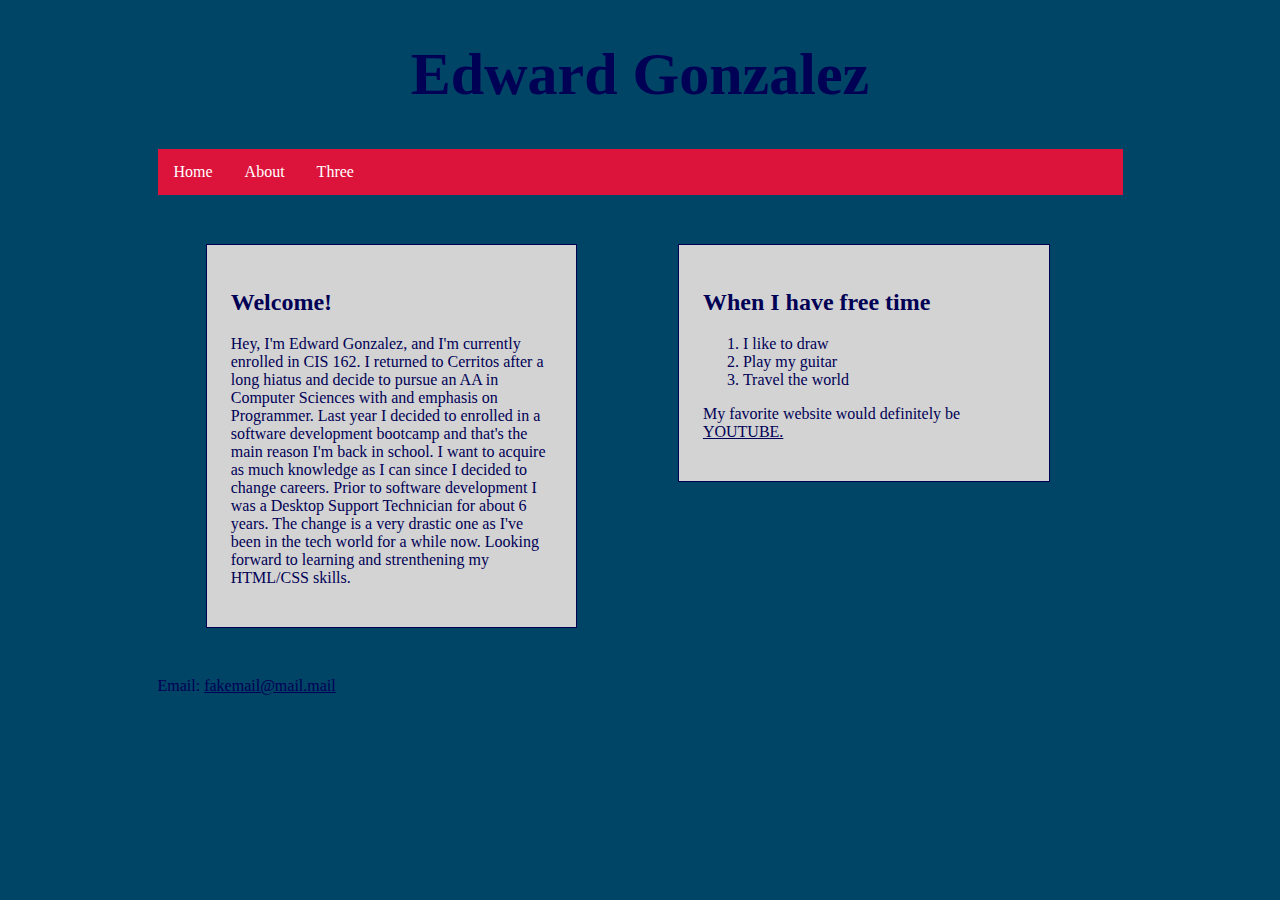
<file: index.html>
<!DOCTYPE html>
<html lang="en">
<head>
    <meta charset="UTF-8">
    <meta http-equiv="X-UA-Compatible" content="IE=edge">
    <meta name="viewport" content="width=device-width, initial-scale=1.0">
    <link rel="stylesheet" href="./style.css">
    <title>Project 1</title>
</head>
<body>

    <header>
        <h1>Edward Gonzalez</h1>
    </header>
    <nav>
        <ul>
            <li><a href="index.html">Home</a></li>
            <li><a href="about.html">About</a></li>
            <li><a href="three.html">Three</a></li>
        </ul>
    </nav>

    <section id="left-side">
        <h2>Welcome!</h2>
        <p>Hey, I'm Edward Gonzalez, and I'm currently enrolled in CIS 162. I returned to Cerritos after a long hiatus and decide to pursue an AA in Computer Sciences with and emphasis on Programmer. Last year I decided to enrolled in a software development bootcamp and that's the main reason I'm back in school. I want to acquire as much knowledge as I can since I decided to change careers. Prior to software development I was a Desktop Support Technician for about 6 years. The change is a very drastic one as I've been in the tech world for a while now. Looking forward to learning and strenthening my HTML/CSS skills.</p>
    </section>
    <section id="right-side">
        <h2>When I have free time</h2>
        <ol>
            <li>I like to draw</li>
            <li>Play my guitar</li>
            <li>Travel the world</li>
        </ol>

        <p>My favorite website would definitely be <a href="https://www.youtube.com/">YOUTUBE.</a></p>
    </section>

    <footer>Email: <a href="mailto:fakemail@mail.mail">fakemail@mail.mail</a></footer>

</body>
</html>
</file>
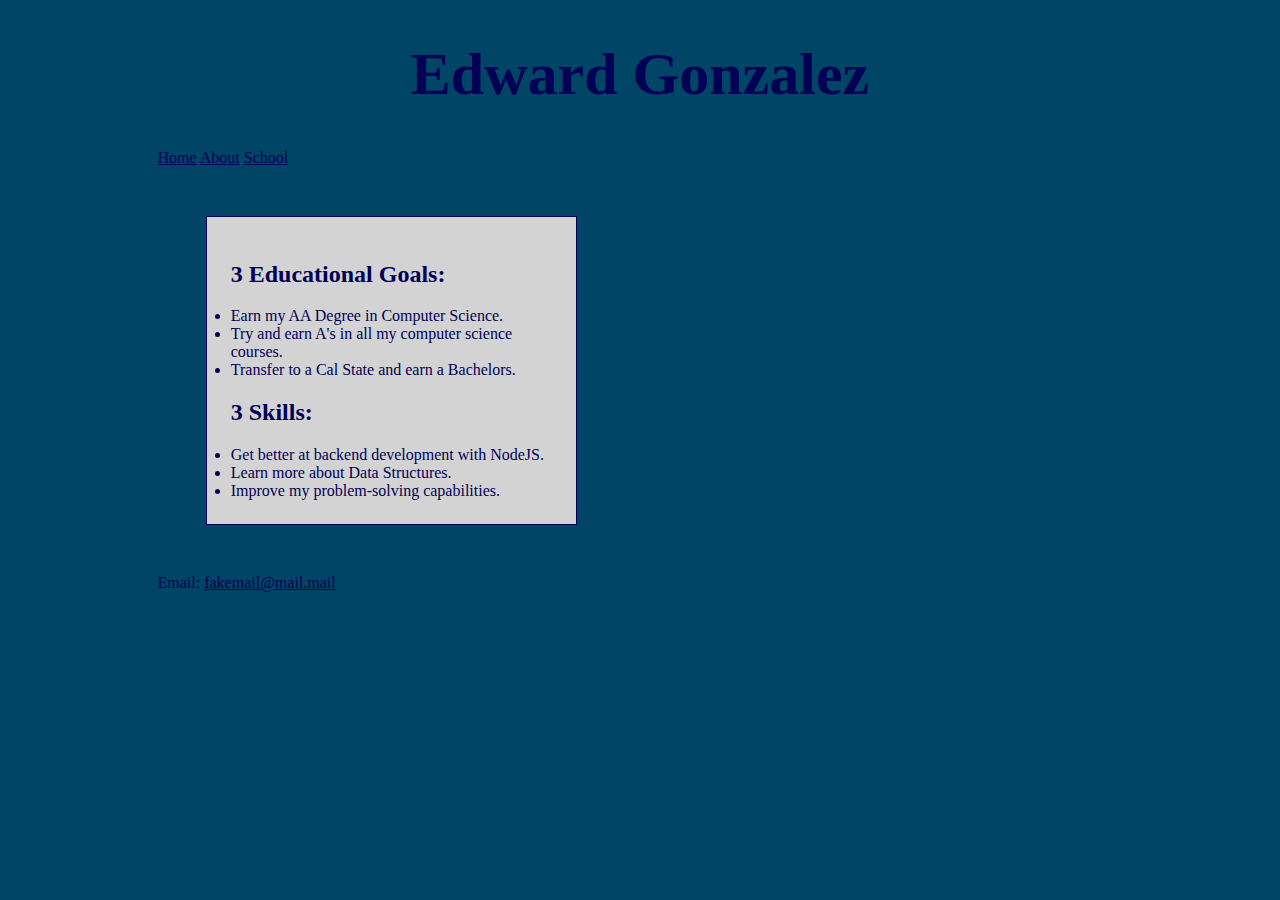
<file: about.html>
<!DOCTYPE html>
<html lang="en">
<head>
    <meta charset="UTF-8">
    <meta http-equiv="X-UA-Compatible" content="IE=edge">
    <meta name="viewport" content="width=device-width, initial-scale=1.0">
    <link rel="stylesheet" href="./style.css">
    <title>Document</title>
</head>
<body>
    <header>
        <h1>Edward Gonzalez</h1>
    </header>
    <nav>
        <a href="index.html">Home</a>
        <a href="about.html">About</a>
        <a href="#">School</a>
    </nav>
    <section>
        <h2>3 Educational Goals:</h2>
        <li>Earn my AA Degree in Computer Science.</li>
        <li>Try and earn A's in all my computer science courses.</li>
        <li>Transfer to a Cal State and earn a Bachelors.</li>
        <h2>3 Skills:</h2>
        <li>Get better at backend development with NodeJS.</li>
        <li>Learn more about Data Structures.</li>
        <li>Improve my problem-solving capabilities.</li>
    </section><br />

    <footer>Email: <a href="mailto:fakemail@mail.mail">fakemail@mail.mail</a></footer>

</body>
</html>
</file>
<file: style.css>
/* Universal */
* {
    font-family: "Helvetica Neue";
    margin-left: auto;
    margin-right: auto;
    max-width: 965px;
    color: #005;
}

body {
    background-color: #046;
}

header {
    font-size: 30px;
    text-align: center;
}
/* Navbar */
ul {
    list-style-type: none;
    margin: 0;
    padding: 0;
    overflow: hidden;
    background-color: crimson;
}

ul > li {
    float: left;
}

li a {
    display: block;
    color: white;
    text-align: center;
    padding: 14px 16px;
    text-decoration: none;
}

li a:hover {
    background-color: #005;
}

section {
    align-items: center;
    width: calc(100% / 3);
    display: inline-block;
    vertical-align: top;
    justify-content: space-evenly;
    /* text-align: center; */
    margin: 5%;
    padding: 1.5rem;
    border:1px solid #005;
    background-color: lightgrey;
}

img {
    width: 100%;
}
</file>
